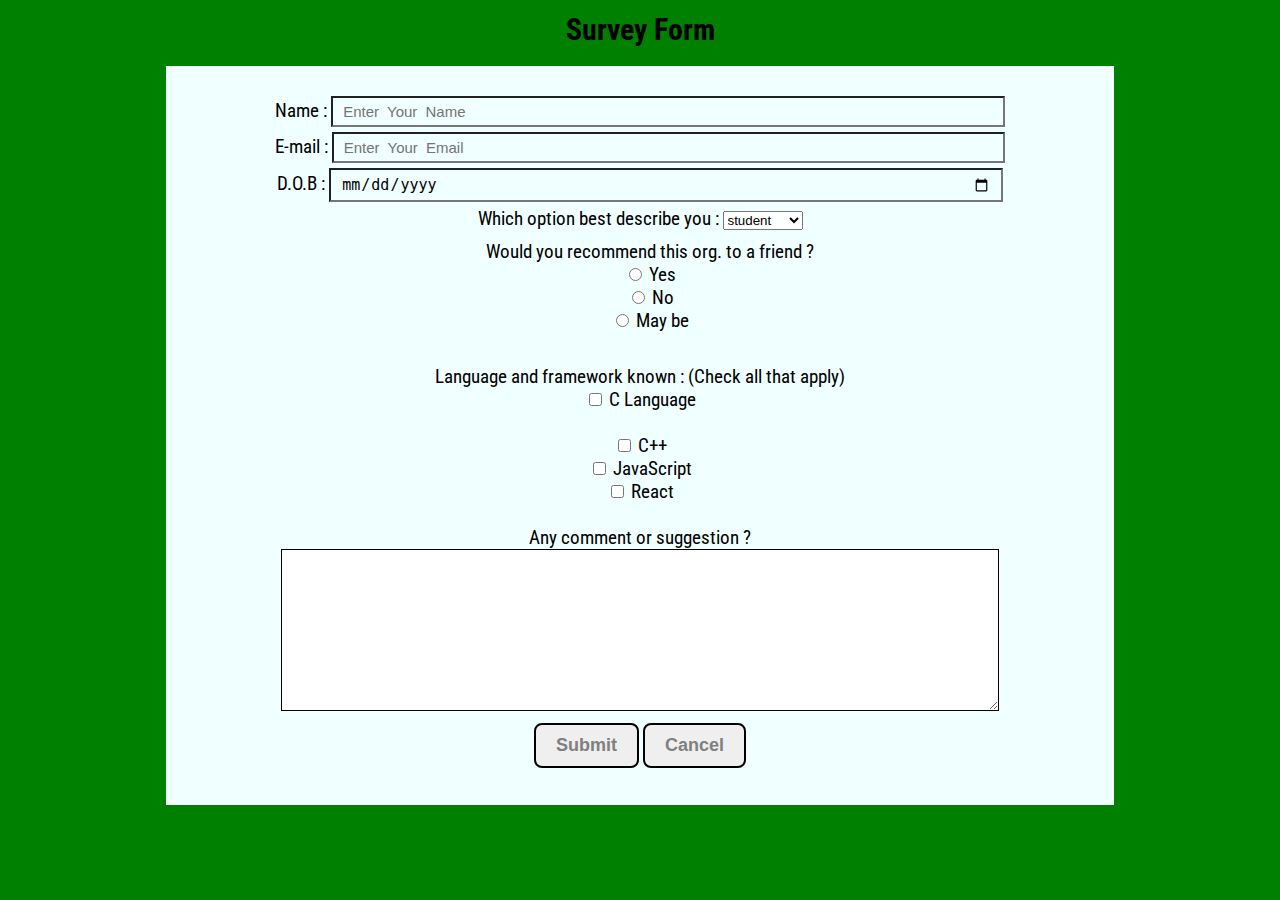
<file: survey form/index.html>
<html lang="en">
  <head>
    <meta charset="UTF-8" />
    <meta http-equiv="X-UA-Compatible" content="IE=edge" />
    <meta name="viewport" content="width=device-width, initial-scale=1.0" />
    <link
      href="https://cdn.jsdelivr.net/npm/bootstrap@5.1.3/dist/css/bootstrap.min.css"
      rel="stylesheet"
      integrity="sha384-1BmE4kWBq78iYhFldvKuhfTAU6auU8tT94WrHftjDbrCEXSU1oBoqyl2QvZ6jIW3"
      crossorigin="anonymous"
    />
    <link rel="stylesheet" href="style.css" />
    <title>Build a Survey Form using HTML and CSS</title>
  </head>

  <body>
    <h1>Survey Form</h1>

    <!-- Create Form -->
    <form id="form" class="form-control">
      <div class="container-fluid">
        <div class="box">
          Name :
          <input
            type="text"
            name="name"
            id="name"
            class="form-control"
            placeholder="Enter Your Name"
          />
        </div>
        <div class="box">
          E-mail :
          <input
            type="email"
            name="email"
            id="email"
            class="form-control"
            placeholder="Enter Your Email"
          />
        </div>
        <div class="box">
          D.O.B :
          <input type="date" name="age" class="form-control" id="age" />
        </div>
        <div class="profession">
          Which option best describe you :
          <select
            name="profession"
            class="form-select"
            aria-label="Default select example"
            id="profession"
          >
            <option value="student">student</option>
            <option value="graduet">graduet</option>
            <option value="employee">employee</option>
            <option value="business">business</option>
          </select>
        </div>
        <div class="recom">
          Would you recommend this org. to a friend ? <br />
          <input
            type="radio"
            class="form-check-input"
            name="recommend"
            id="yes"
            value="recommend"
          />
          <label for="yes" class="form-check-label">Yes</label> <br />
          <input
            type="radio"
            class="form-check-input"
            name="recommend"
            id="no"
            value="recommend"
          />
          <label for="no" class="form-check-label">No</label> <br />
          <input
            type="radio"
            class="form-check-input"
            name="recommend"
            id="maybe"
            value="recommend"
          />
          <label for="recommend" class="form-check-label">May be</label>
        </div>
        <br />
        <div class="check">
          Language and framework known : (Check all that apply)<br />
          <div class="form-check">
            <input
              class="form-check-input"
              type="checkbox"
              value="clang"
              id="defaultCheck1"
            />
            <label class="form-check-label" for="defaultCheck1">
              C Language
            </label>
          </div>
          <br />
          <input
            type="checkbox"
            class="form-check-input"
            name="lang"
            id="clang"
            value="clang"
          />
          <label for="clang" class="form-check-label">C++</label> <br />
          <input
            type="checkbox"
            class="form-check-input"
            name="lang"
            id="clang"
            value="clang"
          />
          <label for="clang" class="form-check-label">JavaScript</label> <br />
          <input
            type="checkbox"
            class="form-check-input"
            name="lang"
            id="clang"
            value="clang"
          />
          <label for="clang" class="form-check-label">React</label> <br />
        </div>
        <br />
        <div class="comment">
          <label for="comment">Any comment or suggestion ?</label> <br />
          <textarea
            name="comment"
            class="form-control"
            id="comment"
            cols="40"
            rows="10"
          ></textarea>
          <br />
        </div>
        <button type="submit" class="btn">Submit</button>
        <button type="cancel" class="btn">Cancel</button>
      </div>
    </form>
  </body>
</html>
</file>
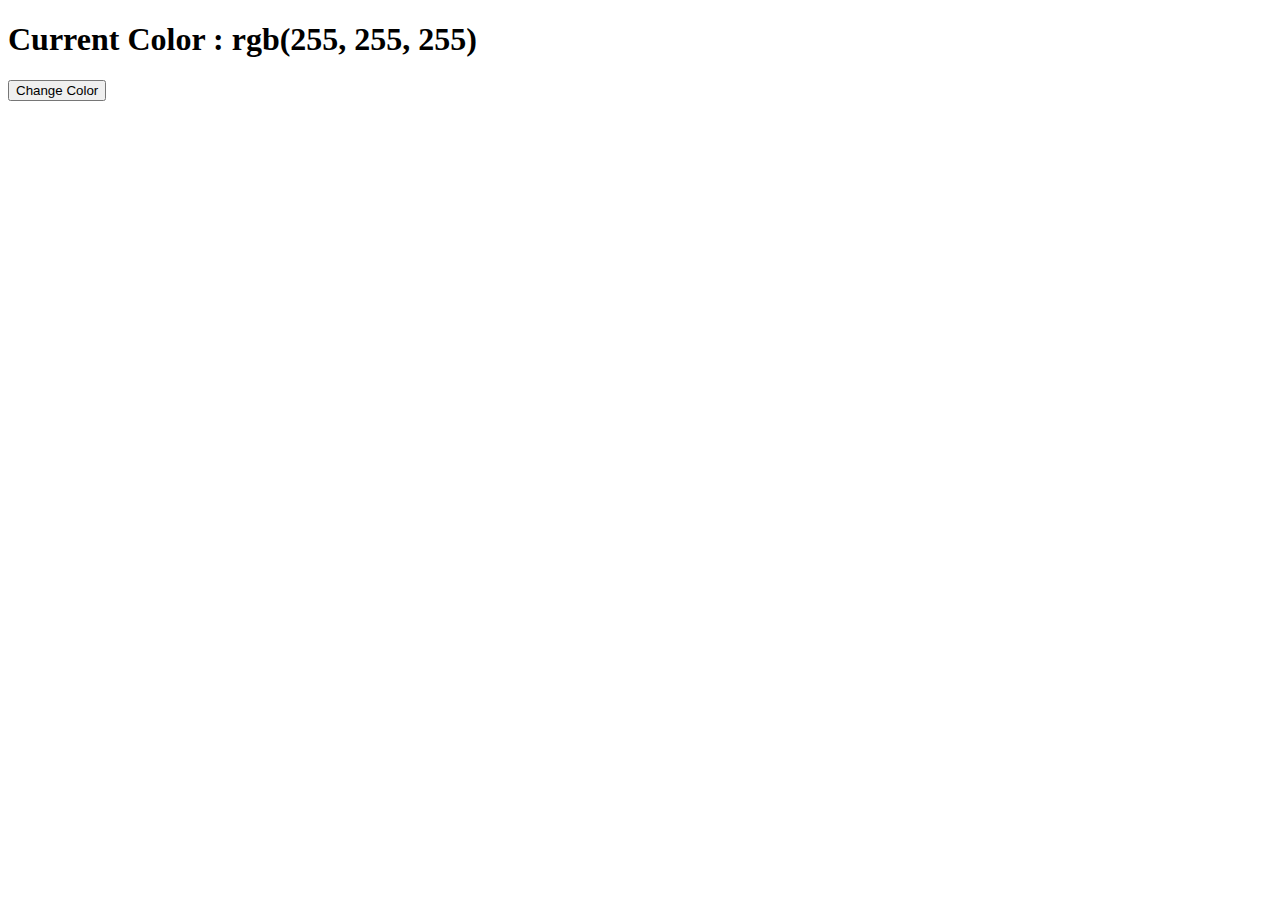
<file: Random_Color_Change/randomColorChange.html>
<!DOCTYPE html>
<html lang="en">
  <head>
    <meta charset="UTF-8" />
    <meta http-equiv="X-UA-Compatible" content="IE=edge" />
    <meta name="viewport" content="width=device-width, initial-scale=1.0" />
    <title>Random Color Change</title>
    <link
      href="https://cdn.jsdelivr.net/npm/bootstrap@5.1.3/dist/css/bootstrap.min.css"
      rel="stylesheet"
      integrity="sha384-1BmE4kWBq78iYhFldvKuhfTAU6auU8tT94WrHftjDbrCEXSU1oBoqyl2QvZ6jIW3"
      crossorigin="anonymous"
    />
  </head>
  <body>
    <main>
      <div class="container align-items-center">
        <div class="row">
          <div class="col">
            <h1>
              Current Color :
              <span class="current-color">rgb(255, 255, 255)</span>
            </h1>
            <button class="btn btn-outline-dark">Change Color</button>
          </div>
        </div>
      </div>
    </main>
    <script src="./randomColor.js"></script>
  </body>
</html>
</file>
<file: survey form/style.css>
@import url('https://fonts.googleapis.com/css2?family=Roboto+Condensed&display=swap');

body{
    
    font-family: 'Roboto Condensed', sans-serif;
    background-color: green ;
    text-align: center;
}
#form{
    background-color: azure;
    display:inline-block;
    box-shadow: inset;
    font-size: larger;
}
.container-fluid{
    margin: 15px;
    padding: 10px;
}
h1{
    text-align: center;
    font-size: 30px;
    margin-bottom: 15px;
    padding: 4px 0;
}
.box{
    width: 100%;
    margin: 5px 0px;
}
.box input{
    word-spacing: 4px;
    background: none;
    padding: 5px 10px;
    font-size: 15px;
    outline: none;
    color: black;
}
.form-control{
    display: inline;
    width: 75%;
}
.form-select{
    width: auto;
    justify-content: center;
    
}
.recom{
    width: 100%;
    margin: 10px;
}

#comment{
    border: 1px solid black;
    padding: 5px 8px;
    color: black;
    width: 80%;
    align-items: center;
    align-content: center;

}
.btn{

    font-weight: bold;
    word-spacing: 2px;
    cursor: pointer;
    margin: 12px 0;
    padding: 10px 20px;
    border: 2px solid black;
    border-radius: 8px;
    font-size: 18px;
    color: grey;
}
.btn:hover{
    background: greenyellow;
    color: darkblue;
}
</file>
